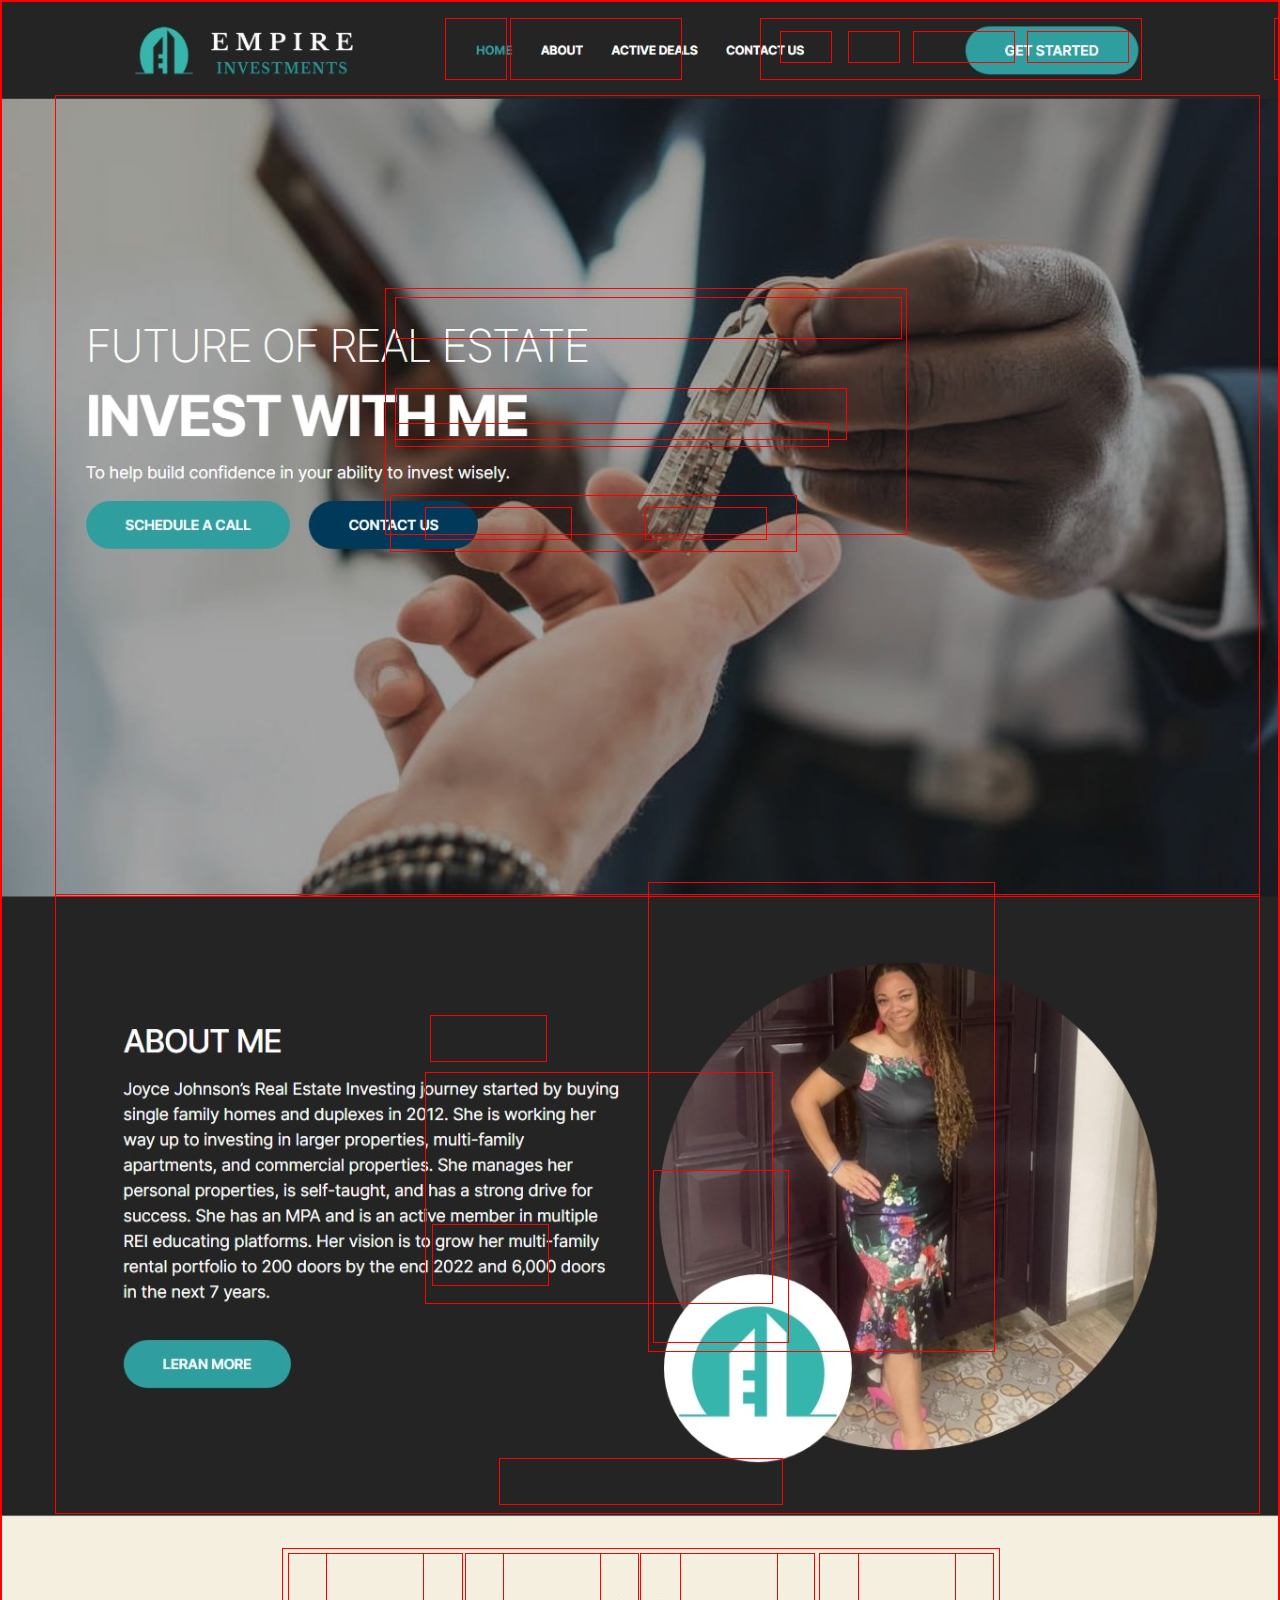
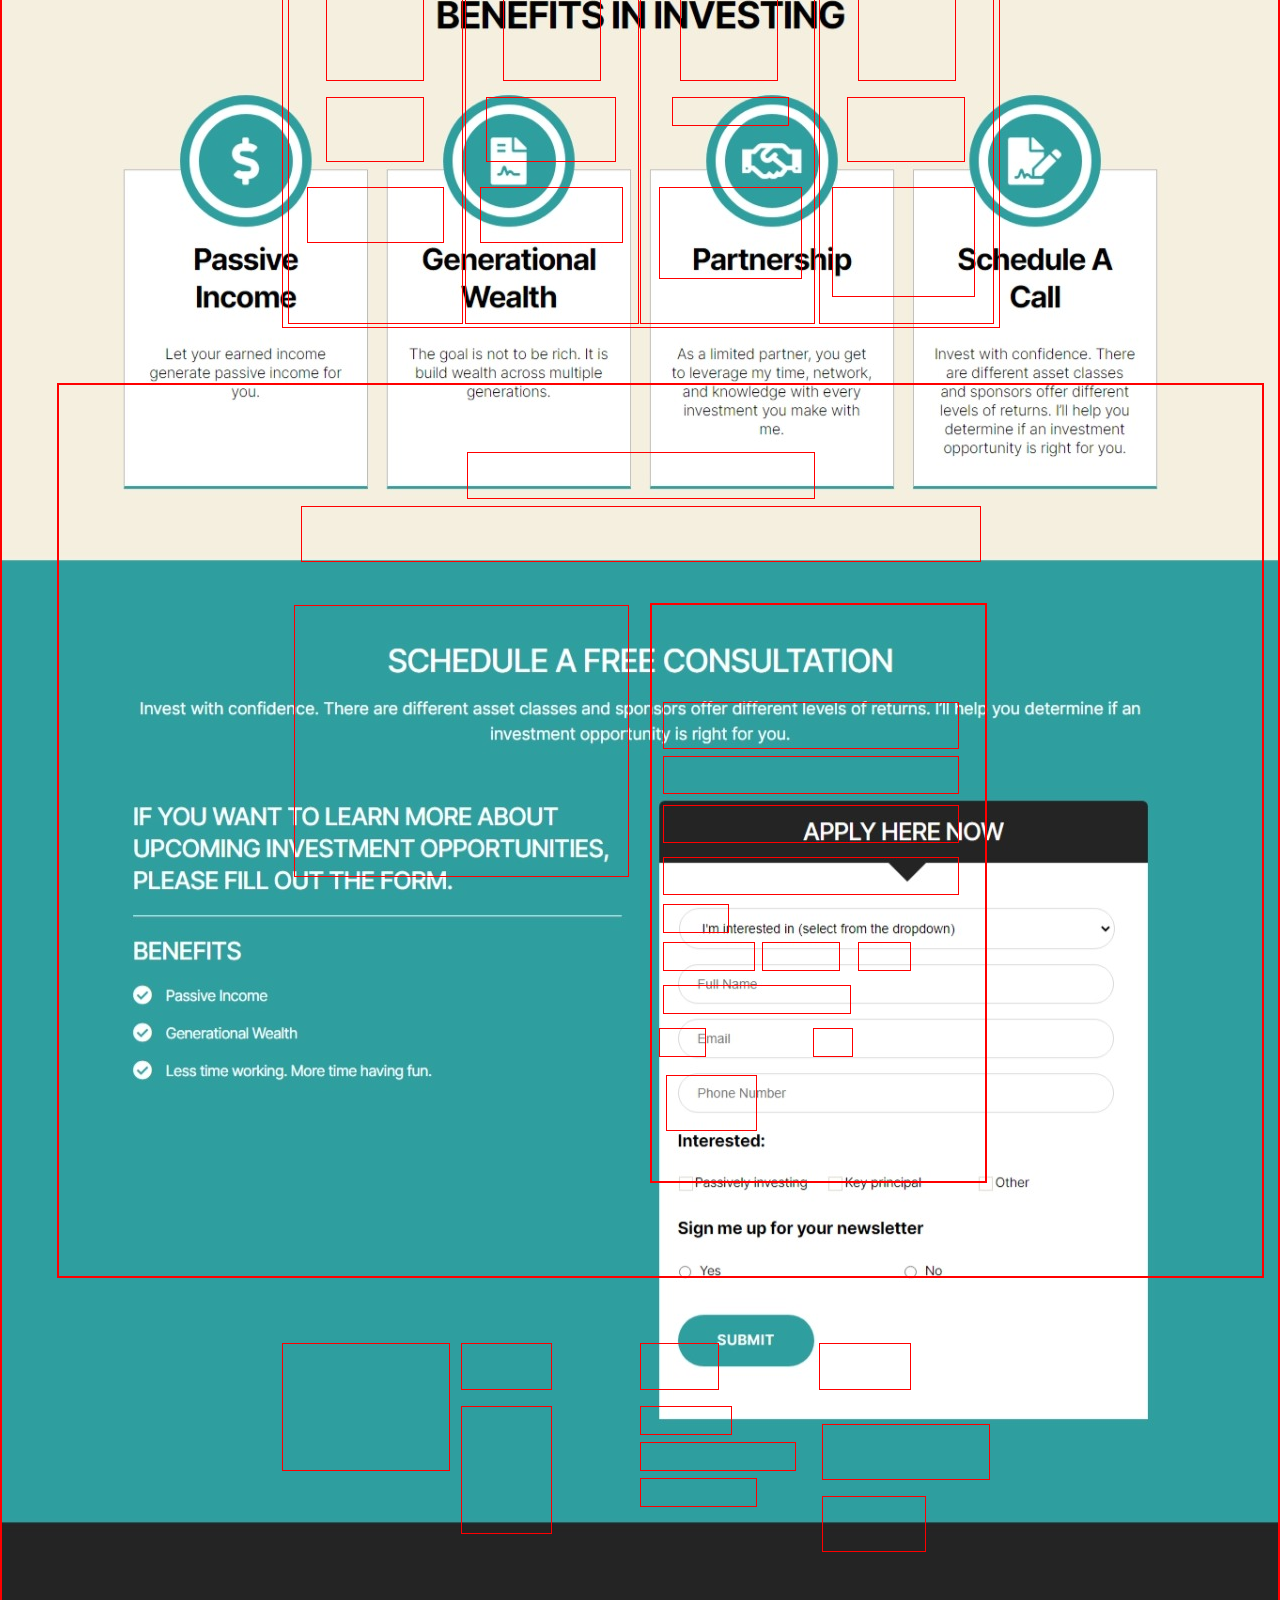
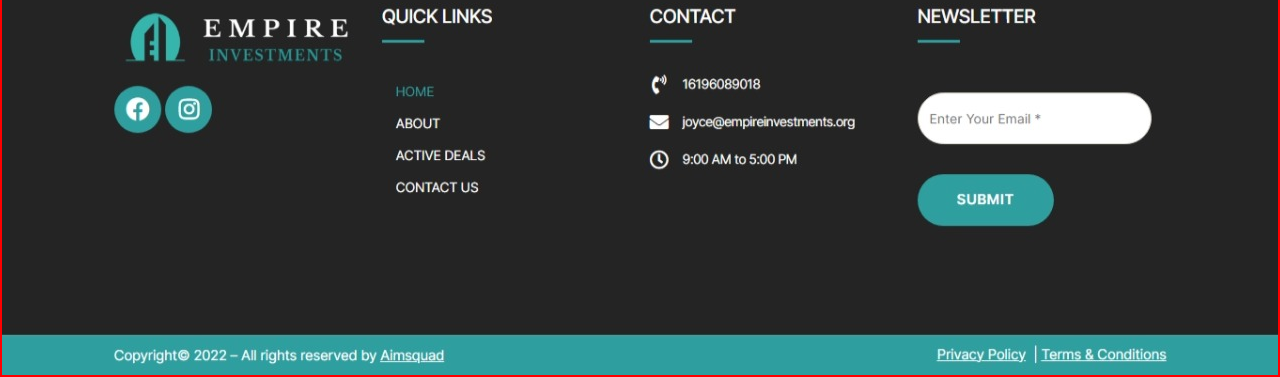
<file: 1. Borders/index.html>
<!DOCTYPE html>
<html lang="en">
<head>
	<meta charset="UTF-8">
	<meta http-equiv="X-UA-Compatible" content="IE=edge">
	<meta name="viewport" content="width=device-width, initial-scale=1.0">
	<title>Empire Investments</title>
	<link rel="stylesheet" href="style.css">
</head>
<body>
	<div class="logo"></div>
	<div class="name"></div>

	<nav>
		<div class="home nav"></div>
		<div class="about nav"></div>
		<div class="deals nav"></div>
		<div class="contactus nav"></div>
	</nav>
	<div class="started"></div>
	<div class="getstarted"></div>
	
	<div class="img"></div>

	<div class="maintext"></div>
	<div class="txt1"></div>
	<div class="txt2"></div>
	<div class="txt3"></div>
	<div class="call"></div>
	<div class="calltxt"></div>
	<div class="contacttxt"></div>

	<div class="aboutme"></div>
	<div class="abouttxt"></div>
	<div class="abouttxt2"></div>
	<div class="learn"></div>
	<div class="img2"></div>
	<div class="img3"></div>

	<div class="benefit"></div>

	<div class="benefits"></div>

	<div class="income"></div>
	<div class="incomeone"></div>
	<div class="incometwo"></div>
	<div class="incomethree"></div>


	<div class="wealth"></div>
	<div class="wealthone"></div>
	<div class="wealthtwo"></div>
	<div class="wealththree"></div>

	<div class="partnership"></div>
	<div class="partnershipone"></div>
	<div class="partnershiptwo"></div>
	<div class="partnershipthree"></div>

	<div class="schedule"></div>
	<div class="scheduleone"></div>
	<div class="scheduletwo"></div>
	<div class="schedulethree"></div>
	
	<div class="free"></div>

	<div class="bluearea"></div>
	<div class="freetxt"></div>
	<div class="sidetxt"></div>
	
	<div class="formarea"></div>
	<div class="one"></div>
	<div class="two"></div>
	<div class="three"></div>
	<div class="four"></div>

	<div class="interested"></div>
	<div class="investing"></div>
	<div class="principle"></div>
	<div class="other"></div>

	<div class="signup"></div>
	<div class="yes"></div>
	<div class="no"></div>

	<div class="formsubmit"></div>


	<div class="empire"></div>
	<div class="quicklinks"></div>
	<div class="contact"></div>
	<div class="phone"></div>
	<div class="email"></div>
	<div class="time"></div>

	<div class="menu"></div>

	<div class="newsletter"></div>
	<div class="emailinput"></div>
	<div class="submit"></div>


</body>
</html>
</file>
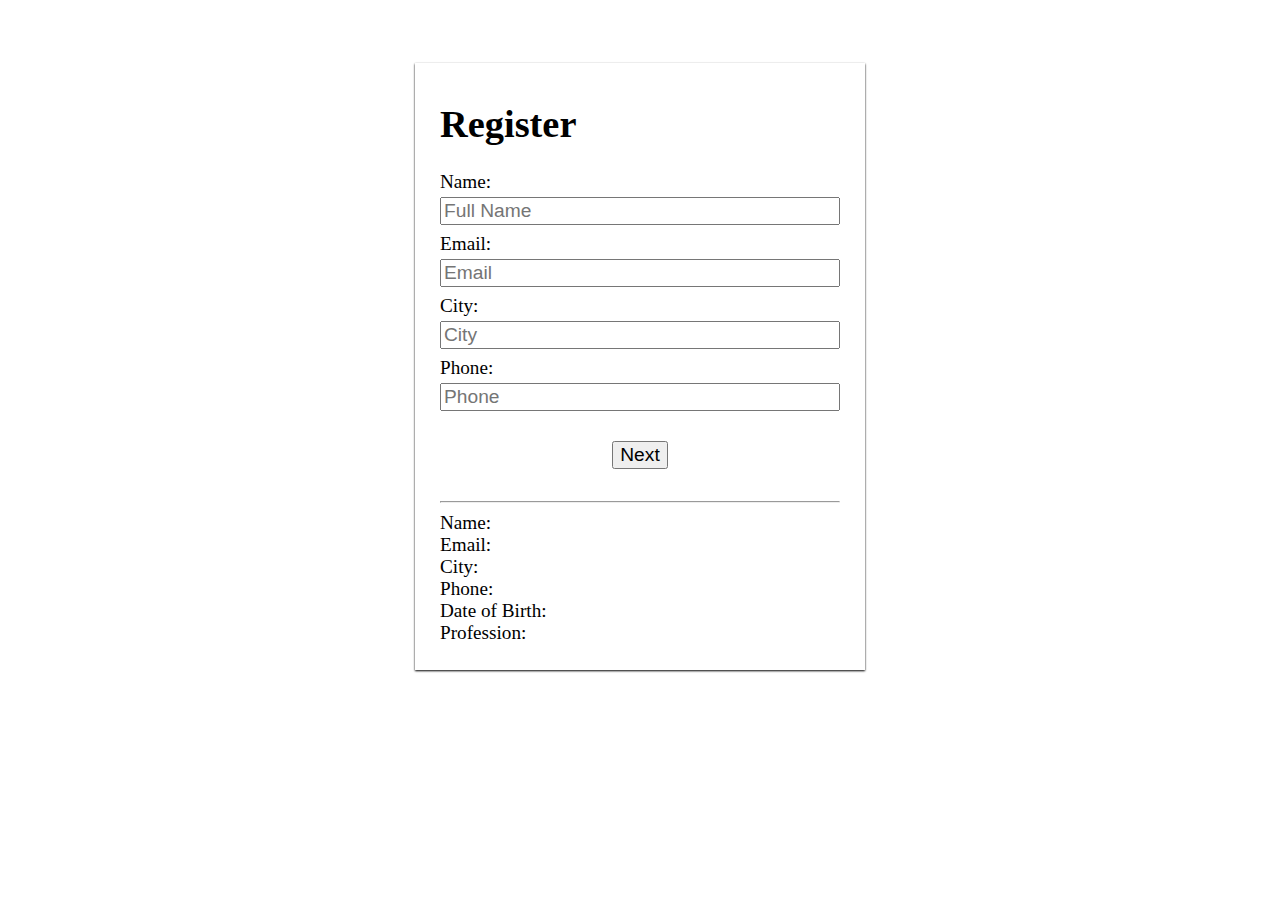
<file: 3. Live Form/Live Form Devtics.html>
<!DOCTYPE html>
<html lang="en">
<head>
    <meta charset="UTF-8">
    <meta http-equiv="X-UA-Compatible" content="IE=edge">
    <meta name="viewport" content="width=device-width, initial-scale=1.0">
    <title>Registration Form</title>
    <style>
        form{
            font-family: 'Gill Sans MT';
            margin: 5% auto;
            width: 400px;
            font-size: larger;
            box-shadow: 0 1px 2px;
            padding: 1% 2% 2%;
        }
        form input, select{
            display: block;
            font-size: inherit;
            width: 100%;
            box-sizing: border-box;
            margin: 1% 0 2%;
        }
        form button{
            font-size: inherit;
            cursor: pointer;
            margin: auto;
            display: block;
        }
        form button#submit{
            width: 100%;
        }
        
    </style>
</head>
<body>
    <form>
        <h1>Register</h1>
        <div id="content">
            <section class="tab" style="display: block;">
                
                <label for="username">Name: </label>
                <input type="text" name="username" id="username" placeholder="Full Name">   
                
                <label for="email">Email:</label>
                <input type="email" name="email" id="email" placeholder="Email">
                
                <label for="city">City:</label>
                <input type="text" name="city" id="city" placeholder="City">
                
                <label for="phone">Phone:</label>
                <input type="tel" name="phone" id="phone" placeholder="Phone">
                
                
            </section>
            <section class="tab" style="display: none;">
                <label for="date">Date of Birth:</label>
                <input type="date" name="date" id="date">
                
                <label for="job">Profession:</label>
                <select name="job" id="job">
                    <option selected disabled>Select</option>
                    <option name="employed">Employed</option>
                    <option name="unemployed">Unmployed</option>
                    <option name="student">Student</option>
                </select>
                
                <br>
                <button type="submit" id="submit">Submit</button>
                <br>
            </section>
            <br>
            <button type="button" id="next">Next</button>
            <br>
        </div>
        <hr>
        <div id="demo" style="display: block;">
            Name: <span id="username2"></span><br>
            Email: <span id="email2"></span><br>
            City: <span id="city2"></span><br>
            Phone: <span id="phone2"></span><br>
            Date of Birth: <span id="date2"></span><br>
            Profession: <span id="job2"></span><br>
        </div>
    </form>
    
    <script>
       
        // event listeners
        document.getElementById('username').onchange = function(){
            localStorage.username = username.value
            update()
        }
        document.getElementById('email').onchange = function(){
            localStorage.email = email.value
            update()
        }
        document.getElementById('city').onchange = function(){
            localStorage.city = city.value
            update()
        }
        document.getElementById('phone').onchange = function(){
            localStorage.phone = phone.value
            update()
        }
        document.getElementById('date').onchange = function(){
            localStorage.date = date.value
            update()
        }
        document.getElementById('job').onchange = function(){
            localStorage.job = job.value
            update()
        }

        
        function update(){
            if(localStorage.username)
            document.getElementById('username2').innerText = localStorage.username
            
            if(localStorage.email)
            document.getElementById('email2').innerText = localStorage.email
            
            if(localStorage.city)
            document.getElementById('city2').innerText = localStorage.city
            
            if(localStorage.city)
            document.getElementById('phone2').innerText = localStorage.phone
            
            if(localStorage.city)
            document.getElementById('date2').innerText = localStorage.date
            
            if(localStorage.city)
            document.getElementById('job2').innerText = localStorage.job
        }
        update()
        
        //  next prev button
        document.getElementById('next').addEventListener('click', function(){
            x = document.getElementsByClassName('tab')
            if(x[0].style.display == 'block'){
                x[0].style.display = 'none'
                x[1].style.display= 'block'
                this.innerText = 'Previous'
            }else{
                x[0].style.display = 'block'
                x[1].style.display='none'
                this.innerText = 'Next'
            }
        })
        
    </script>
    
</body>
</html>
</file>
<file: 1. Borders/style.css>
html{
    background-color: black;
}

body{
    background-image: url(webimg.jpeg);
    background-repeat: no-repeat;
    /* background-size: auto; */
    height: 3573px;
    margin: 0;
    background-position: top;
    border: 2px solid red;
}

div{
    position: absolute;
    border: thin solid red;
}
.logo{
    height: 60px;
    width: 60px ;
    left: 445px;
    top: 18px;
}

.name{
    height: 60px;
    width: 170px ;
    left: 510px;
    top: 18px;
}

/* navbar */
nav{
    position: absolute;
    border: thin solid red;
    height: 60px;
    width: 380px;
    left: 760px;
    top: 18px;
}
.nav{
    height: 30px;
    top: 20%;
}
.home{
    width: 50px;
    left: 5%;
}
.about{
    width: 50px;
    left: 23%;
}
.deals{
    width: 100px;
    left: 40%;
}
.contactus{
    width: 100px;
    left: 70%;
}
.started{
    height: 60px;
    width: 180px;
    left: 1274px;
    top: 18px;
}
.getstarted{
    height: 27px;
    width: 106px;
    left: 1310px;
    top: 36px;
}

/* navbar end */

.img{
    height: 800px;
    width: 94%;
    left: 55px;
    top: 95px;
}
.maintext{
    height: 245px;
    width: 520px;
    left: 385px;
    top: 32%;
}
.txt1{
    height: 40px;
    width: 505px;
    left: 395px;
    top: 33%;
}
.txt2{
    height: 50px;
    width: 450px;
    left: 395px;
    top: 388px;
}

.txt3{
    height: 22px;
    width: 432px;
    left: 395px;
    top: 47%;
}

.call{
    height: 55px;
    width: 405px;
    left: 390px;
    top: 495px;
}
.calltxt{
    height: 31px;
    width: 145px;
    left: 425px;
    top: 507px;
}

.contacttxt{
    height: 31px;
    width: 120px;
    left: 645px;
    top: 507px;
}
.aboutme{
    height: 618px;
    width: 94%;
    left: 55px;
    top: 894px;
}
.abouttxt{
    height: 45px;
    width: 9%;
    left: 430px;
    top: 1015px;
}

.abouttxt2{
    height: 230px;
    width: 27%;
    left: 425px;
    top: 1072px;
}
.learn{
    height: 60px;
    width: 9%;
    left: 432px;
    top: 136%;
}

.img2{
    height: 52%;
    width: 27%;
    left: 50.6%;
    top: 98%;
}
.img3{
    height: 19%;
    width: 10.5%;
    left: 51%;
    top: 130%;
}

.benefit{
    height: 5%;
    width: 22%;
    left: 39%;
    top: 162%;
}
.benefits{
    height: 42%;
    width: 56%;
    left: 22%;
    top: 172%;
}

.bluearea{
    border-width: 2px;
    height: 99%;
    width: 94%;
    left: 57px;
    top: 220.3%;
}

.income{
    height: 41%;
    width: 13.5%;
    left: 22.5%;
    top: 172.5%;
}
.incomeone{
    height: 14%;
    width: 7.5%;
    left: 25.5%;
    top: 172.5%;
}
.incometwo{
    height: 7%;
    width: 7.5%;
    left: 25.5%;
    top: 188.5%;
}
.incomethree{
    height: 6%;
    width: 10.5%;
    left: 24%;
    top: 198.5%;
}



.wealth{
    height: 41%;
    width: 13.5%;
    left: 36.3%;
    top: 172.5%;
}

.wealthone{
    height: 14%;
    width: 7.5%;
    left: 39.3%;
    top: 172.5%;
}

.wealthtwo{
    height: 7%;
    width: 10%;
    left: 38%;
    top: 188.5%;
}
.wealththree{
    height: 6%;
    width: 11%;
    left: 37.5%;
    top: 198.5%;
}

.partnership{
    height: 41%;
    width: 13.5%;
    left: 50%;
    top: 172.5%;
}
.partnershipone{
    height: 14%;
    width: 7.5%;
    left: 53.1%;
    top: 172.5%;
}
.partnershiptwo{
    height: 3%;
    width: 9%;
    left: 52.5%;
    top: 188.5%;
}
.partnershipthree{
    height: 10%;
    width: 11%;
    left: 51.5%;
    top: 198.5%;
}

.schedule{
    height: 41%;
    width: 13.5%;
    left: 64%;
    top: 172.5%;
}
.scheduleone{
    height: 14%;
    width: 7.5%;
    left: 67%;
    top: 172.5%;
}
.scheduletwo{
    height: 7%;
    width: 9%;
    left: 66.2%;
    top: 188.5%
}
.schedulethree{
    height: 12%;
    width: 11%;
    left: 65%;
    top: 198.5%;
}

.free{
    height: 5%;
    width: 27%;
    left: 36.5%;
    top: 228%;
}

.freetxt{
    height: 6%;
    width: 53%;
    left: 23.5%;
    top: 234%;
}

.sidetxt{
    height: 30%;
    width: 26%;
    left: 23%;
    top: 245%;
}

.formarea{
    border-width: 2px;
    height: 64%;
    width: 26%;
    left: 50.8%;
    top: 244.8%;
}

.one{
    height: 5%;
    width: 23%;
    left: 51.8%;
    top: 255.8%;
}
.two{
    height: 4%;
    width: 23%;
    left: 51.8%;
    top: 261.8%;
}
.three{
    height: 4%;
    width: 23%;
    left: 51.8%;
    top: 267.2%;
}
.four{
    height: 4%;
    width: 23%;
    left: 51.8%;
    top: 273%;
}
.interested{
    height: 3%;
    width: 5%;
    left: 51.8%;
    top: 278.2%;
}

.investing{
    height: 3%;
    width: 7%;
    left: 51.8%;
    top: 282.4%;
}
.principle{
    height: 3%;
    width: 6%;
    left: 59.5%;
    top: 282.4%;
}
.other{
    height: 3%;
    width: 4%;
    left: 67%;
    top: 282.4%;
}

.signup{
    height: 3%;
    width: 14.5%;
    left: 51.8%;
    top: 287.2%;
}
.yes{
    height: 3%;
    width: 3.5%;
    left: 51.5%;
    top: 292%;
}
.no{
    height: 3%;
    width: 3%;
    left: 63.5%;
    top: 292%;
}

.formsubmit{
    height: 6%;
    width: 7%;
    left: 52%;
    top: 297.2%;
}

.empire{
    height: 14%;
    width: 13%;
    top: 327%;
    left: 22%;
}

.quicklinks{
    height: 5%;
    width: 7%;
    top: 327%;
    left: 36%;
}


.contact{
    height: 5%;
    width: 6%;
    top: 327%;
    left: 50%;
}
.phone{
    height: 3%;
    width: 7%;
    top: 334%;
    left: 50%;
}
.email{
    height: 3%;
    width: 12%;
    top: 338%;
    left: 50%;
}
.time{
    height: 3%;
    width: 9%;
    top: 342%;
    left: 50%;
}


.newsletter{
    height: 5%;
    width: 7%;
    top: 327%;
    left: 64%;
}
.menu{
    height: 14%;
    width: 7%;
    top: 334%;
    left: 36%;
}
.newsletter{
    height: 5%;
    width: 7%;
    top: 327%;
    left: 64%;
}
.emailinput{
    height: 6%;
    width: 13%;
    top: 336%;
    left: 64.2%;
}

.submit{
    height: 6%;
    width: 8%;
    top: 344%;
    left: 64.2%;
}
</file>
